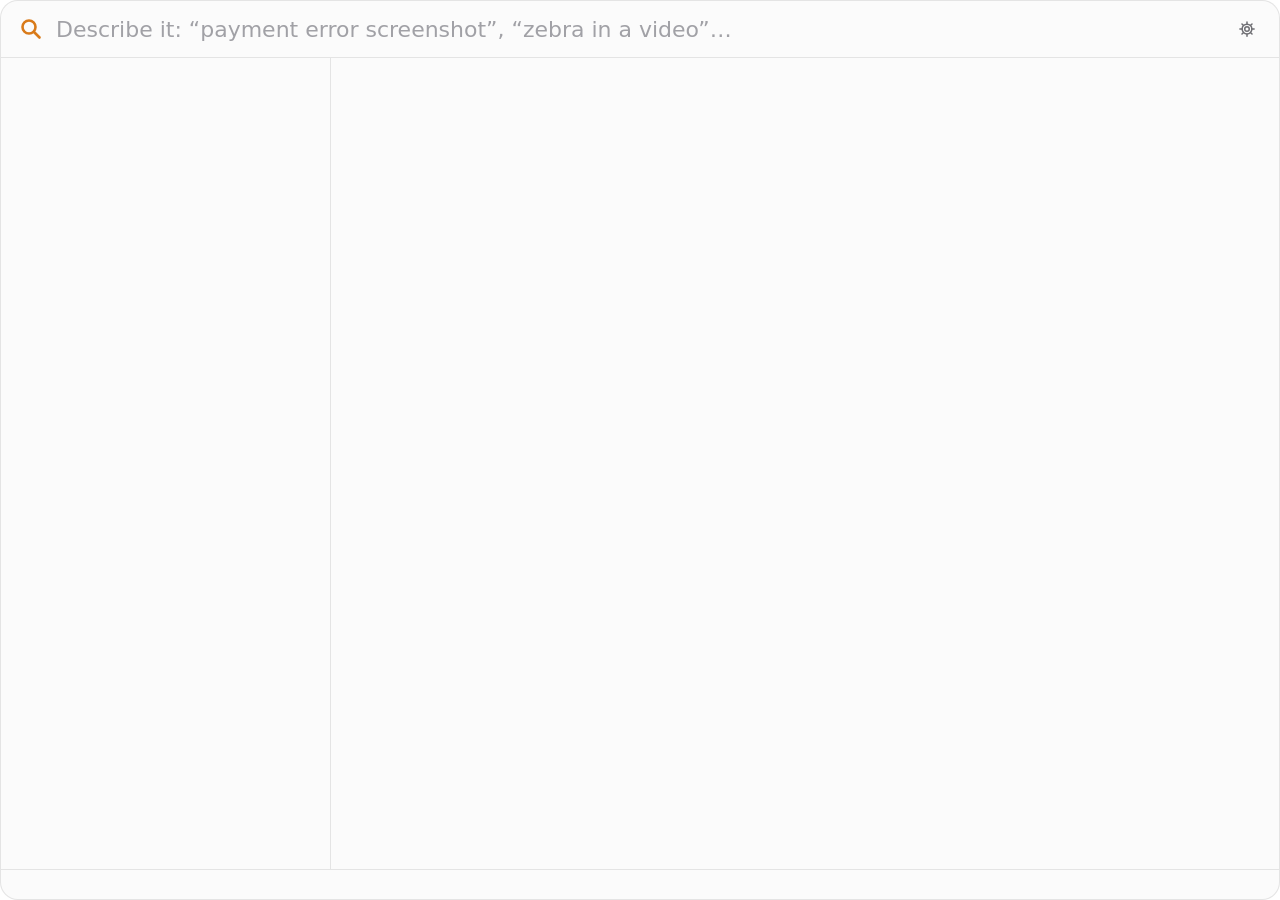
<file: shell/ui/index.html>
<!doctype html>
<html lang="en">
<head>
  <meta charset="utf-8">
  <title>DigUp</title>
  <link rel="stylesheet" href="panel.css">
</head>
<body>
  <main id="panel" class="panel">
    <header class="field">
      <svg class="glass" viewBox="0 0 24 24" aria-hidden="true">
        <circle cx="10" cy="10" r="6.5"/><path d="M15 15 L20.5 20.5"/>
      </svg>
      <input id="query" type="text" autocomplete="off" autocorrect="off" spellcheck="false" aria-label="Search"
             placeholder="Describe it: “payment error screenshot”, “zebra in a video”…">
      <span id="activity" class="activity" hidden></span>
      <button id="folders" class="folders" type="button" title="Choose folders (Ctrl+,)" aria-label="Choose folders">
        <svg viewBox="0 0 24 24" aria-hidden="true">
          <circle cx="12" cy="12" r="3"/>
          <path d="M12 2.5 L12 5 M12 19 L12 21.5 M2.5 12 L5 12 M19 12 L21.5 12 M5.3 5.3 L7.1 7.1 M16.9 16.9 L18.7 18.7 M5.3 18.7 L7.1 16.9 M16.9 7.1 L18.7 5.3"/>
          <circle cx="12" cy="12" r="6.5"/>
        </svg>
      </button>
    </header>
    <section id="body" class="body" hidden>
      <div id="list" class="list" role="listbox" aria-label="Results"></div>
      <div id="preview" class="preview" aria-live="polite"></div>
    </section>
    <footer id="footer" class="footer" hidden>
      <span id="summary" class="summary"></span>
      <span id="keys" class="keys"></span>
    </footer>
  </main>
  <script src="panel.js"></script>
</body>
</html>
</file>
<file: shell/ui/panel.css>
/* The search panel. Sizes and wording follow the Mac app's panel (Sources/DigUpApp/SearchPanelView.swift); the colors
   are DigUp's (moss and amber) over the system's light or dark. */

:root {
  --amber: #f2a22a;
  --ember: #d97b1a;
  --moss: #356652;
  --surface: #fbfbfb;
  --text: #1d1d1f;
  --secondary: #6e6e73;
  --tertiary: #a1a1a6;
  --line: rgba(0, 0, 0, 0.09);
  --selected: rgba(10, 132, 255, 0.2);
  --chip: rgba(0, 0, 0, 0.06);
  --mark: rgba(242, 162, 42, 0.28);
  --list-width: 330px;
  font-family: -apple-system, BlinkMacSystemFont, "Segoe UI Variable Text", "Segoe UI", system-ui, Ubuntu, Cantarell,
    "Noto Sans", sans-serif;
  font-size: 13px;
  color: var(--text);
}

@media (prefers-color-scheme: dark) {
  :root {
    --surface: #1f1f21;
    --text: #f2f2f7;
    --secondary: #a1a1a6;
    --tertiary: #6e6e73;
    --line: rgba(255, 255, 255, 0.1);
    --selected: rgba(10, 132, 255, 0.32);
    --chip: rgba(255, 255, 255, 0.09);
    --mark: rgba(242, 162, 42, 0.35);
  }
}

* { box-sizing: border-box; }

html, body {
  margin: 0;
  height: 100%;
  background: transparent;
  overflow: hidden;
  user-select: none;
  -webkit-user-select: none;
  cursor: default;
}

.panel {
  display: flex;
  flex-direction: column;
  height: 100vh;
  background: var(--surface);
  border-radius: 18px;
  border: 1px solid var(--line);
  overflow: hidden;
}

/* A panel that keeps its full height (COSMIC): what's hidden must not take room, though .body and .footer set their
   own display. */
.fixed-height [hidden] { display: none !important; }

/* The field */

.field {
  display: flex;
  align-items: center;
  gap: 11px;
  height: 56px;
  flex: none;
  padding: 0 18px;
}

.glass {
  width: 24px;
  height: 24px;
  flex: none;
  fill: none;
  stroke: var(--ember);
  stroke-width: 2.6;
  stroke-linecap: round;
}

#query {
  flex: 1;
  min-width: 0;
  border: 0;
  outline: 0;
  background: transparent;
  color: var(--text);
  font: inherit;
  font-size: 22px;
}

#query::placeholder { color: var(--tertiary); }

.activity {
  font-size: 11px;
  font-weight: 500;
  font-variant-numeric: tabular-nums;
  color: var(--secondary);
  padding: 3px 8px;
  border-radius: 99px;
  background: var(--chip);
  white-space: nowrap;
}

/* The gear at the field's right end: quiet until the pointer or the keyboard reaches it. */

.folders {
  width: 28px;
  height: 28px;
  flex: none;
  display: grid;
  place-items: center;
  padding: 0;
  border: 0;
  border-radius: 7px;
  background: transparent;
  color: var(--secondary);
  cursor: pointer;
}

.folders svg {
  width: 18px;
  height: 18px;
  fill: none;
  stroke: currentColor;
  stroke-width: 2;
  stroke-linecap: round;
}

.folders:hover, .folders:focus-visible {
  background: var(--chip);
  color: var(--text);
}

.folders:focus-visible { outline: 2px solid var(--ember); outline-offset: -2px; }

/* Results and preview */

.body {
  display: flex;
  flex: 1;
  min-height: 0;
  border-top: 1px solid var(--line);
}

.list {
  width: var(--list-width);
  flex: none;
  overflow-y: auto;
  padding: 6px 8px 10px;
  border-right: 1px solid var(--line);
}

.group-title {
  font-size: 10px;
  font-weight: 600;
  letter-spacing: 0.08em;
  text-transform: uppercase;
  color: var(--secondary);
  padding: 10px 10px 4px;
}

.row {
  display: flex;
  align-items: center;
  gap: 10px;
  padding: 5px 8px;
  border-radius: 8px;
  min-height: 46px;
}

.row.selected { background: var(--selected); }

.thumb {
  width: 36px;
  height: 36px;
  flex: none;
  border-radius: 6px;
  object-fit: cover;
  background: var(--chip);
}

.thumb.icon {
  display: grid;
  place-items: center;
  color: var(--secondary);
}

.thumb.icon svg { width: 20px; height: 20px; fill: none; stroke: currentColor; stroke-width: 1.6; }

.row-text { min-width: 0; flex: 1; }

.row-title {
  display: flex;
  align-items: center;
  gap: 6px;
  font-size: 13px;
  font-weight: 600;
}

.row-title .name { overflow: hidden; text-overflow: ellipsis; white-space: nowrap; }

.row-sub {
  font-size: 11px;
  color: var(--secondary);
  overflow: hidden;
  text-overflow: ellipsis;
  white-space: nowrap;
  margin-top: 2px;
}

.row-sub b, .passage b { color: var(--text); font-weight: 600; }

.badge {
  flex: none;
  font-size: 10px;
  font-weight: 600;
  font-variant-numeric: tabular-nums;
  padding: 1px 6px;
  border-radius: 99px;
  background: var(--chip);
  color: var(--secondary);
}

.weaker {
  display: flex;
  align-items: center;
  gap: 6px;
  height: 26px;
  padding: 0 10px;
  margin-top: 6px;
  border-radius: 8px;
  color: var(--secondary);
  font-size: 12px;
}

.weaker.selected { background: var(--selected); }
.weaker .chevron { transition: transform 0.12s; }
.weaker.open .chevron { transform: rotate(90deg); }

.preview {
  flex: 1;
  min-width: 0;
  display: flex;
  flex-direction: column;
  padding: 16px 16px 14px;
  overflow: hidden;
}

.picture {
  flex: 1;
  min-height: 0;
  display: flex;
  align-items: center;
  justify-content: center;
  position: relative;
}

.picture img, .picture video {
  max-width: 100%;
  max-height: 100%;
  border-radius: 8px;
  box-shadow: 0 1px 6px rgba(0, 0, 0, 0.18);
}

.moment {
  position: relative;
  max-width: 100%;
  max-height: 100%;
  display: flex;
}

.moment img { max-width: 100%; max-height: 100%; }

.play {
  position: absolute;
  inset: 0;
  margin: auto;
  width: 54px;
  height: 54px;
  border-radius: 50%;
  background: rgba(0, 0, 0, 0.42);
  border: 1.5px solid rgba(255, 255, 255, 0.7);
  display: grid;
  place-items: center;
  pointer-events: none;
}

.play svg { width: 22px; height: 22px; fill: white; margin-left: 4px; }

.at {
  position: absolute;
  left: 10px;
  bottom: 10px;
  font-size: 12px;
  font-weight: 600;
  font-variant-numeric: tabular-nums;
  color: white;
  padding: 2px 7px;
  border-radius: 6px;
  background: rgba(0, 0, 0, 0.45);
  pointer-events: none;
}

.passage {
  flex: 1;
  min-height: 0;
  overflow: hidden;
  font-size: 12.5px;
  line-height: 1.5;
  color: var(--secondary);
  white-space: pre-wrap;
  word-break: break-word;
  user-select: text;
  -webkit-user-select: text;
}

.passage.code { font-family: ui-monospace, "Cascadia Mono", Consolas, "DejaVu Sans Mono", monospace; font-size: 11.5px; }
.passage mark { background: var(--mark); color: var(--text); border-radius: 2px; }

.audio-picture {
  width: 100%;
  display: flex;
  flex-direction: column;
  align-items: center;
  gap: 14px;
  color: var(--secondary);
}

.audio-picture svg { width: 54px; height: 54px; fill: none; stroke: var(--moss); stroke-width: 1.4; }
.audio-picture audio { width: 90%; }

.facts { flex: none; margin-top: 14px; }
.facts .title { font-size: 15px; font-weight: 600; overflow: hidden; text-overflow: ellipsis; white-space: nowrap; }
.facts .line { font-size: 12px; color: var(--secondary); margin-top: 3px; overflow: hidden; text-overflow: ellipsis; white-space: nowrap; }

.reason {
  display: flex;
  align-items: center;
  gap: 8px;
  font-size: 12.5px;
  font-weight: 500;
  margin-top: 10px;
}

.reason svg { width: 16px; height: 16px; fill: none; stroke: var(--ember); stroke-width: 2; stroke-linecap: round; flex: none; }
.reason-text { margin: 4px 0 0 24px; font-size: 12px; color: var(--secondary); overflow: hidden; text-overflow: ellipsis; white-space: nowrap; }

.buttons { display: flex; gap: 8px; margin-top: 12px; }

.buttons button {
  font: inherit;
  font-size: 12.5px;
  color: var(--text);
  background: var(--chip);
  border: 0;
  border-radius: 7px;
  padding: 5px 12px;
}

.buttons button:active { filter: brightness(0.92); }

.message {
  flex: 1;
  display: flex;
  flex-direction: column;
  align-items: center;
  justify-content: center;
  gap: 6px;
  text-align: center;
  color: var(--secondary);
  padding: 0 40px;
}

.message strong { color: var(--text); font-size: 15px; }

/* The footer */

.footer {
  display: flex;
  align-items: center;
  justify-content: space-between;
  gap: 12px;
  height: 30px;
  flex: none;
  padding: 0 16px;
  font-size: 11px;
  border-top: 1px solid var(--line);
}

.summary { color: var(--secondary); white-space: nowrap; overflow: hidden; text-overflow: ellipsis; }
.keys { color: var(--tertiary); white-space: pre; }
</file>
